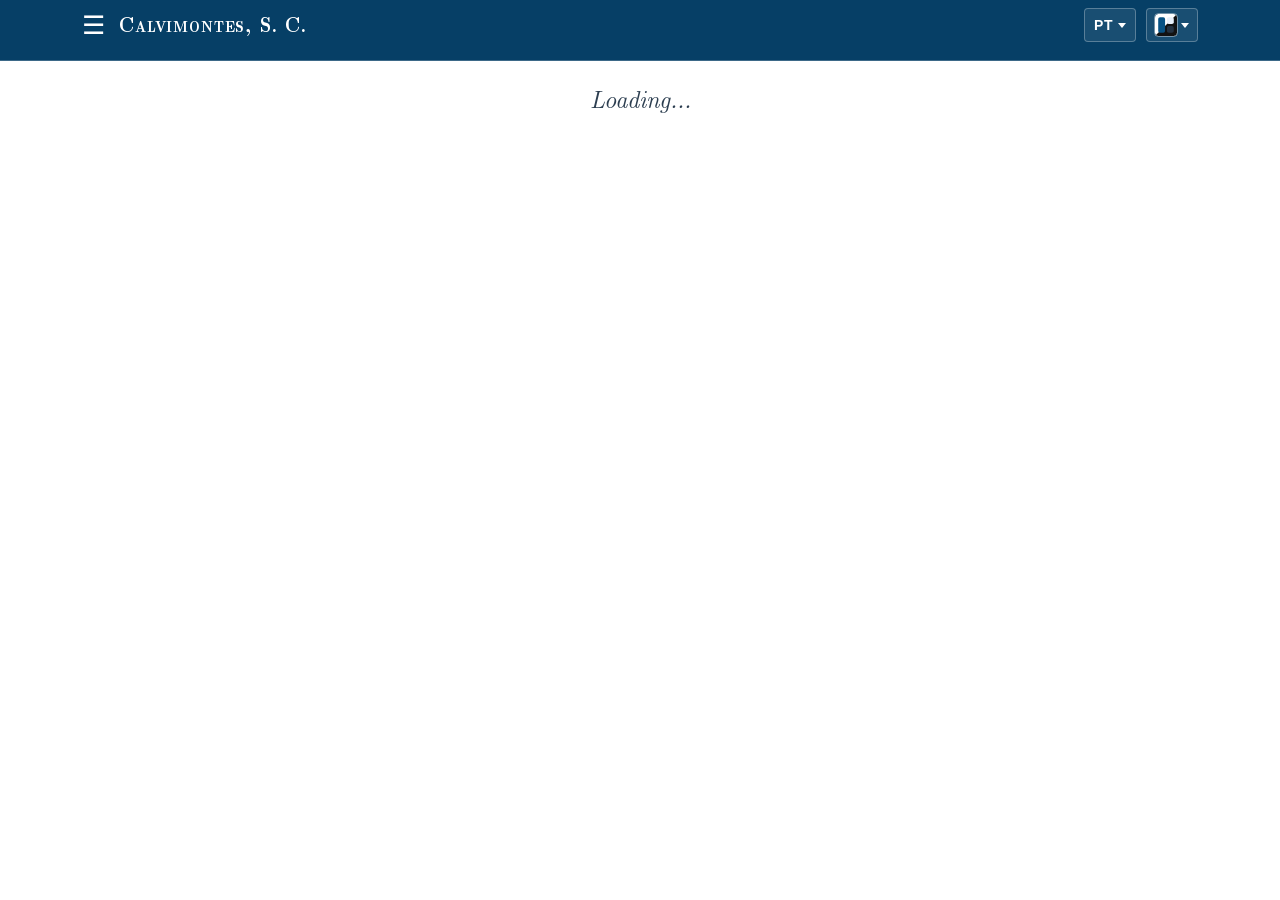
<file: index.html>
<!DOCTYPE html>
<html lang="pt-BR"> <!-- Updated dynamically at runtime -->
    <head>
        <meta charset="UTF-8">
        <meta name="viewport" content="width=device-width, initial-scale=1.0, viewport-fit=cover">
        <title>SCC - Portfólio de Calvimontes, S. C.</title> <!-- Replaced dynamically at runtime -->

        <!-- Favicons -->
        <link rel="icon" type="image/png" sizes="32x32" href="images/favicon-32.png">
        <link rel="icon" type="image/png" sizes="192x192" href="images/favicon-192.png">
        <link rel="apple-touch-icon" href="images/apple-touch-icon.png">
        <link rel="icon" href="images/main_favicon_00.png">

        <!-- PWA manifest ("Add to Home Screen") -->
        <link rel="manifest" href="manifest.json">
        <meta name="theme-color" content="#075284">

        <!-- Warm up the contact form's endpoints ahead of submit (DNS + TLS
             handshake only; no request is sent until the user submits). -->
        <link rel="preconnect" href="https://formspree.io" crossorigin>
        <link rel="dns-prefetch" href="https://formspree.io">
        <link rel="preconnect" href="https://forminit.com" crossorigin>
        <link rel="dns-prefetch" href="https://forminit.com">

        <!-- Page styles -->
        <link rel="stylesheet" href="assets/style-F57AZBJY.css">
        
        <!-- SEO metadata -->
        <meta name="description" content="Portfólio técnico-científico de Calvimontes, S. C., com currículo, projetos, publicações e competências em engenharia, modelagem computacional e computação científica."> <!-- Extended dynamically at runtime -->
        <meta property="og:title" content="SCC - Portfólio de Calvimontes, S. C."> <!-- Social sharing title -->
        <meta property="og:description" content="Conheça o currículo, projetos, publicações e competências de Calvimontes, S. C."> <!-- Extended dynamically at runtime -->
        <meta property="og:type" content="website">
        <meta property="og:url" content="https://scc.arguskepheus.com.br/">
        <meta property="og:image" content="images/main_favicon_00.png">
        <link rel="canonical" href="https://scc.arguskepheus.com.br/"> <!-- Updated dynamically at runtime -->
        <script type="application/ld+json">
        {
          "@context": "https://schema.org",
          "@type": "Person",
          "name": "Sergio Cordero Calvimontes",
          "url": "https://scc.arguskepheus.com.br/",
          "jobTitle": "Mechatronics Engineer | Computational Modeling | Scientific Computing",
          "sameAs": ["https://github.com/Argus-Kepheus", "http://lattes.cnpq.br/1576495718722378"]
        }
        </script>
        <meta http-equiv="Content-Security-Policy" content="default-src 'self'; script-src 'self'; style-src 'self'; img-src 'self' data:; connect-src 'self' https://formspree.io https://forminit.com; form-action 'self' https://formspree.io https://forminit.com; worker-src 'self'; base-uri 'self'; object-src 'none';">
    </head>

    <body id="top">
        <a href="#main-content" class="skip-link" data-i18n="aria.skipToContent">Pular para o conteúdo</a>

        <!-- Dynamic header mount point -->
        <div id="header-placeholder"></div>

        <!-- Main page content -->
        <main class="content" id="main-content">
            <!-- Loading indicator -->
            <div class="loading" id="loading-indicator" data-i18n="ui.loading">Loading...</div>
        </main>

        <!-- Dynamic footer mount point -->
        <div id="footer-placeholder"></div>

        <!-- Component bootstrap -->
        <script type="module" src="assets/app-AHIV7DQA.js"></script>
        
        <!-- Main module script -->
        <script type="module" src="assets/app-RQC7GJ4L.js"></script>
    </body>
</html>
</file>
<file: assets/style-F57AZBJY.css>
@font-face{font-family:"AK Serif";src:url("./fonts/ak-serif-regular-latin-QQMLFXBS.woff2") format("woff2");font-weight:400;font-style:normal;font-display:swap;unicode-range:U+0000-017F,U+0192,U+0218-021B,U+02BB-02BC,U+02C6,U+02DA,U+02DC,U+2000-206F,U+20AC,U+2122,U+2190-2193,U+2212,U+2215}@font-face{font-family:"AK Serif";src:url("./fonts/ak-serif-italic-latin-J3IQ5EN5.woff2") format("woff2");font-weight:400;font-style:italic;font-display:swap;unicode-range:U+0000-017F,U+0192,U+0218-021B,U+02BB-02BC,U+02C6,U+02DA,U+02DC,U+2000-206F,U+20AC,U+2122,U+2190-2193,U+2212,U+2215}@font-face{font-family:"AK Serif";src:url("./fonts/ak-serif-bold-latin-FSRUMDVN.woff2") format("woff2");font-weight:700;font-style:normal;font-display:swap;unicode-range:U+0000-017F,U+0192,U+0218-021B,U+02BB-02BC,U+02C6,U+02DA,U+02DC,U+2000-206F,U+20AC,U+2122,U+2190-2193,U+2212,U+2215}@font-face{font-family:"AK Serif";src:url("./fonts/ak-serif-regular-cyrillic-6IJMGDPD.woff2") format("woff2");font-weight:400;font-style:normal;font-display:swap;unicode-range:U+0400-045F,U+0490-0491,U+04B0-04B1,U+2116}@font-face{font-family:"AK Serif";src:url("./fonts/ak-serif-italic-cyrillic-FEYLFIZD.woff2") format("woff2");font-weight:400;font-style:italic;font-display:swap;unicode-range:U+0400-045F,U+0490-0491,U+04B0-04B1,U+2116}@font-face{font-family:"AK Serif";src:url("./fonts/ak-serif-bold-cyrillic-PW3BB5UE.woff2") format("woff2");font-weight:700;font-style:normal;font-display:swap;unicode-range:U+0400-045F,U+0490-0491,U+04B0-04B1,U+2116}@font-face{font-family:AK Sans;src:url("./fonts/ak-sans-regular-latin-7YNH2YFG.woff2") format("woff2");font-weight:400;font-style:normal;font-display:swap;unicode-range:U+0000-017F,U+0192,U+0218-021B,U+02BB-02BC,U+02C6,U+02DA,U+02DC,U+2000-206F,U+20AC,U+2122,U+2190-2193,U+2212,U+2215}@font-face{font-family:AK Sans;src:url("./fonts/ak-sans-bold-latin-XYQLF2LA.woff2") format("woff2");font-weight:700;font-style:normal;font-display:swap;unicode-range:U+0000-017F,U+0192,U+0218-021B,U+02BB-02BC,U+02C6,U+02DA,U+02DC,U+2000-206F,U+20AC,U+2122,U+2190-2193,U+2212,U+2215}@font-face{font-family:AK Sans;src:url("./fonts/ak-sans-regular-cyrillic-YHYHMRT5.woff2") format("woff2");font-weight:400;font-style:normal;font-display:swap;unicode-range:U+0400-045F,U+0490-0491,U+04B0-04B1,U+2116}@font-face{font-family:AK Sans;src:url("./fonts/ak-sans-bold-cyrillic-6ENB52MI.woff2") format("woff2");font-weight:700;font-style:normal;font-display:swap;unicode-range:U+0400-045F,U+0490-0491,U+04B0-04B1,U+2116}@font-face{font-family:"AK Serif";src:url("./fonts/ak-hebrew-regular-DSQHPUNE.woff2") format("woff2");font-weight:400;font-style:normal;font-display:swap;unicode-range:U+0590-05FF,U+200C-2010,U+20AA,U+25CC,U+FB1D-FB4F}@font-face{font-family:"AK Serif";src:url("./fonts/ak-hebrew-bold-33ZOLTG5.woff2") format("woff2");font-weight:700;font-style:normal;font-display:swap;unicode-range:U+0590-05FF,U+200C-2010,U+20AA,U+25CC,U+FB1D-FB4F}@font-face{font-family:"AK Serif";src:url("./fonts/ak-ja-regular-JIT3JTLH.woff2") format("woff2");font-weight:400;font-style:normal;font-display:swap;unicode-range:U+3000-30FF,U+3400-4DBF,U+4E00-9FFF,U+FF00-FFEF}@font-face{font-family:"AK Serif";src:url("./fonts/ak-ja-bold-ABLQDIPI.woff2") format("woff2");font-weight:700;font-style:normal;font-display:swap;unicode-range:U+3000-30FF,U+3400-4DBF,U+4E00-9FFF,U+FF00-FFEF}@font-face{font-family:"AK Serif";src:url("./fonts/ak-ko-regular-7WSLBOSX.woff2") format("woff2");font-weight:400;font-style:normal;font-display:swap;unicode-range:U+1100-11FF,U+3130-318F,U+AC00-D7AF}@font-face{font-family:"AK Serif";src:url("./fonts/ak-ko-bold-56OYOPHO.woff2") format("woff2");font-weight:700;font-style:normal;font-display:swap;unicode-range:U+1100-11FF,U+3130-318F,U+AC00-D7AF}@font-face{font-family:AK Sans;src:url("./fonts/ak-hebrew-regular-DSQHPUNE.woff2") format("woff2");font-weight:400;font-style:normal;font-display:swap;unicode-range:U+0590-05FF,U+200C-2010,U+20AA,U+25CC,U+FB1D-FB4F}@font-face{font-family:AK Sans;src:url("./fonts/ak-hebrew-bold-33ZOLTG5.woff2") format("woff2");font-weight:700;font-style:normal;font-display:swap;unicode-range:U+0590-05FF,U+200C-2010,U+20AA,U+25CC,U+FB1D-FB4F}@font-face{font-family:AK Sans;src:url("./fonts/ak-ja-regular-JIT3JTLH.woff2") format("woff2");font-weight:400;font-style:normal;font-display:swap;unicode-range:U+3000-30FF,U+3400-4DBF,U+4E00-9FFF,U+FF00-FFEF}@font-face{font-family:AK Sans;src:url("./fonts/ak-ja-bold-ABLQDIPI.woff2") format("woff2");font-weight:700;font-style:normal;font-display:swap;unicode-range:U+3000-30FF,U+3400-4DBF,U+4E00-9FFF,U+FF00-FFEF}@font-face{font-family:AK Sans;src:url("./fonts/ak-ko-regular-7WSLBOSX.woff2") format("woff2");font-weight:400;font-style:normal;font-display:swap;unicode-range:U+1100-11FF,U+3130-318F,U+AC00-D7AF}@font-face{font-family:AK Sans;src:url("./fonts/ak-ko-bold-56OYOPHO.woff2") format("woff2");font-weight:700;font-style:normal;font-display:swap;unicode-range:U+1100-11FF,U+3130-318F,U+AC00-D7AF}:root,:root[data-palette=classic]{color-scheme:light;--color-background: #ffffff;--color-surface: #f3f7fb;--color-surface-muted: #e8f0fa;--color-text-primary: #1a1a1a;--color-text-secondary: #2c3e50;--color-primary: #075284;--color-primary-hover: #063f66;--color-on-primary: #ffffff;--color-border: #c8d6e5;--color-shadow: rgba(2, 35, 66, .16);--color-link: #0044cc;--color-link-hover: #002288;--color-danger: #c62828;--color-danger-surface: #ffebee;--color-danger-border: #ffcdd2;--color-info: #245ba7;--color-success: #257a4a;--color-accent: var(--color-success);--color-rule: var(--color-primary);--cover-band: #063f66;--cover-top: #075284;--cover-middle: #1f6a9e;--cover-bottom: #6aa6cf;--cover-text: #ffffff;--cover-accent: #9fd0f0}:root[data-palette=alternative]{color-scheme:light;--color-background: #ffffff;--color-surface: #f5f6f2;--color-surface-muted: #e8ece0;--color-text-primary: #202124;--color-text-secondary: #3f4a3d;--color-primary: #315b46;--color-primary-hover: #244735;--color-on-primary: #ffffff;--color-border: #cdd6c4;--color-shadow: rgba(32, 33, 36, .16);--color-link: #245ba7;--color-link-hover: #173f78;--color-danger: #a43b35;--color-danger-surface: #fff0ed;--color-danger-border: #f3c6bf;--color-info: #245ba7;--color-success: #315b46;--color-accent: var(--color-success);--color-rule: var(--color-primary);--cover-band: #244735;--cover-top: #315b46;--cover-middle: #467559;--cover-bottom: #8fb59d;--cover-text: #ffffff;--cover-accent: #b9e2c6}:root[data-palette=editorial]{color-scheme:light;--color-background: #fbfaf7;--color-surface: #f2efe7;--color-surface-muted: #e8e2d3;--color-text-primary: #221f1a;--color-text-secondary: #4a443c;--color-primary: #8a3324;--color-primary-hover: #6f2717;--color-on-primary: #ffffff;--color-border: #ddd4c0;--color-shadow: rgba(34, 31, 26, .16);--color-link: #1f4e63;--color-link-hover: #143544;--color-danger: #a13327;--color-danger-surface: #fbeae7;--color-danger-border: #f0c9c2;--color-info: #2b6777;--color-success: #3c6e44;--color-accent: var(--color-success);--color-rule: var(--color-primary);--cover-band: #5c2014;--cover-top: #8a3324;--cover-middle: #a04a38;--cover-bottom: #d69a88;--cover-text: #ffffff;--cover-accent: #f3c9b6}:root[data-palette=blueprint]{color-scheme:light;--color-background: #ffffff;--color-surface: #eef3f8;--color-surface-muted: #dce6f0;--color-text-primary: #10202e;--color-text-secondary: #2c4a63;--color-primary: #0b3d6b;--color-primary-hover: #082c4d;--color-on-primary: #ffffff;--color-border: #b9cddc;--color-shadow: rgba(11, 40, 66, .16);--color-link: #0a4f8c;--color-link-hover: #073a67;--color-danger: #b3261e;--color-danger-surface: #fdeceb;--color-danger-border: #f3c9c5;--color-info: #1f6fa8;--color-success: #256b45;--color-accent: var(--color-success);--color-rule: var(--color-primary);--cover-band: #082c4d;--cover-top: #0b3d6b;--cover-middle: #1f5a8c;--cover-bottom: #7ea9cf;--cover-text: #ffffff;--cover-accent: #9adcf0}:root[data-palette=classic-dark]{color-scheme:dark;--color-background: #121212;--color-surface: #1d2630;--color-surface-muted: #243241;--color-text-primary: #f2f5f7;--color-text-secondary: #cbd7e3;--color-primary: #2f6ea6;--color-primary-hover: #3f82bf;--color-on-primary: #ffffff;--color-border: #3a4a5a;--color-shadow: rgba(0, 0, 0, .45);--color-link: #ffd966;--color-link-hover: #ffe799;--color-danger: #ffb4ab;--color-danger-surface: #3b1512;--color-danger-border: #7c2f29;--color-info: #8ecaff;--color-success: #7edba5;--color-accent: var(--color-success);--color-rule: var(--color-primary);--color-primary-text: #8ecaff;--cover-band: #0f1e2c;--cover-top: #17324d;--cover-middle: #2f6ea6;--cover-bottom: #3f82bf;--cover-text: #ffffff;--cover-accent: #ffd966}:root[data-palette=alternative-dark]{color-scheme:dark;--color-background: #101512;--color-surface: #1b241f;--color-surface-muted: #26332c;--color-text-primary: #f0f5f1;--color-text-secondary: #c9d8ce;--color-primary: #7fbd97;--color-primary-hover: #96d2ad;--color-on-primary: #102016;--color-border: #3b4d42;--color-shadow: rgba(0, 0, 0, .48);--color-link: #9fc7ff;--color-link-hover: #c1dcff;--color-danger: #ffb7ad;--color-danger-surface: #3a1714;--color-danger-border: #7f342d;--color-info: #9fc7ff;--color-success: #92d7aa;--color-accent: var(--color-success);--color-rule: var(--color-primary);--cover-band: #0c1a12;--cover-top: #1b3326;--cover-middle: #2d5640;--cover-bottom: #4f8a68;--cover-text: #ffffff;--cover-accent: #7fbd97}:root[data-palette=editorial-dark]{color-scheme:dark;--color-background: #171411;--color-surface: #241f1a;--color-surface-muted: #332b23;--color-text-primary: #f7f1e8;--color-text-secondary: #dacdbd;--color-primary: #d68a72;--color-primary-hover: #e7a18b;--color-on-primary: #2b110b;--color-border: #514236;--color-shadow: rgba(0, 0, 0, .5);--color-link: #8ed4e6;--color-link-hover: #b4e5f0;--color-danger: #ffb5aa;--color-danger-surface: #3b1712;--color-danger-border: #7f352c;--color-info: #8ed4e6;--color-success: #a3d59a;--color-accent: var(--color-success);--color-rule: var(--color-primary);--cover-band: #1f0f0a;--cover-top: #3d1c13;--cover-middle: #6f2717;--cover-bottom: #9c4a35;--cover-text: #ffffff;--cover-accent: #d68a72}:root[data-palette=blueprint-dark]{color-scheme:dark;--color-background: #0a1622;--color-surface: #122335;--color-surface-muted: #1a3149;--color-text-primary: #eaf3fb;--color-text-secondary: #b9d3e8;--color-primary: #7ec8e3;--color-primary-hover: #9adcf0;--color-on-primary: #062133;--color-border: #2c4a63;--color-shadow: rgba(0, 0, 0, .5);--color-link: #ffd166;--color-link-hover: #ffdf94;--color-danger: #ffb4ab;--color-danger-surface: #3b1512;--color-danger-border: #7c2f29;--color-info: #8ecaff;--color-success: #7edba5;--color-accent: var(--color-success);--color-rule: var(--color-primary);--cover-band: #061524;--cover-top: #0b2a45;--cover-middle: #0b3d6b;--cover-bottom: #1f5a8c;--cover-text: #ffffff;--cover-accent: #7ec8e3}@media(prefers-color-scheme:dark){:root:not([data-palette]){color-scheme:dark;--color-background: #121212;--color-surface: #1d2630;--color-surface-muted: #243241;--color-text-primary: #f2f5f7;--color-text-secondary: #cbd7e3;--color-primary: #2f6ea6;--color-primary-hover: #3f82bf;--color-on-primary: #ffffff;--color-border: #3a4a5a;--color-shadow: rgba(0, 0, 0, .45);--color-link: #ffd966;--color-link-hover: #ffe799;--color-danger: #ffb4ab;--color-danger-surface: #3b1512;--color-danger-border: #7c2f29;--color-info: #8ecaff;--color-success: #7edba5;--color-accent: var(--color-success);--color-rule: var(--color-primary);--color-primary-text: #8ecaff;--cover-band: #0f1e2c;--cover-top: #17324d;--cover-middle: #2f6ea6;--cover-bottom: #3f82bf;--cover-text: #ffffff;--cover-accent: #ffd966}}@media(forced-colors:active){:root,:root[data-palette]{--color-background: Canvas;--color-surface: Canvas;--color-surface-muted: ButtonFace;--color-text-primary: CanvasText;--color-text-secondary: CanvasText;--color-primary: Highlight;--color-primary-hover: Highlight;--color-on-primary: HighlightText;--color-accent: CanvasText;--color-rule: CanvasText;--color-border: ButtonBorder;--color-shadow: transparent;--color-link: LinkText;--color-link-hover: LinkText;--color-danger: Mark;--color-danger-surface: Canvas;--color-danger-border: Mark;--color-info: Highlight;--color-success: Highlight;--cover-band: Canvas;--cover-top: Canvas;--cover-middle: Canvas;--cover-bottom: Canvas;--cover-text: CanvasText;--cover-accent: CanvasText}}:root{--color-primary-text: var(--color-primary);--cor-primaria: var(--color-primary);--cor-secundaria: var(--color-text-secondary);--cor-hover: var(--color-surface-muted);--cor-hover-light: var(--color-surface);--cor-hover-dark: var(--color-primary-hover);--cor-ativa: var(--color-primary);--cor-texto: var(--color-text-primary);--cor-fundo: var(--color-background);--cor-destaque: var(--color-primary-hover);--cor-link: var(--color-link);--cor-link-hover: var(--color-link-hover);--cor-branco: var(--color-on-primary);--cor-texto-claro: var(--color-on-primary);--cor-shadow: var(--color-shadow);--cor-borda: var(--color-border);--fonte-base: 1.9rem;--fonte-pequena: 1.5rem;--fonte-grande: 2.4rem;--fonte-serifa: "AK Serif", "CMU Serif", "Latin Modern Roman", "Noto Serif", "Times New Roman", serif;--fonte-sans: "AK Sans", "CMU Sans Serif", "Latin Modern Sans", "Noto Sans", "Helvetica Neue", Arial, sans-serif;--fonte-primaria: var(--fonte-serifa);--fonte-secundaria: var(--fonte-sans);--largura-texto: 68ch;--largura-pagina: 1120px;--espacamento-base: 1rem;--espacamento-pequeno: .4rem;--espacamento-grande: 2.4rem;--espacamento-secao: 7.2rem;--raio: 3px;--transicao-rapida: .2s ease-in-out}*{margin:0%;padding:0;box-sizing:border-box;border:0 solid transparent}html{font-size:62.5%;scroll-behavior:smooth;-webkit-text-size-adjust:100%}body{font-size:var(--fonte-base);line-height:1.6;font-kerning:normal;font-feature-settings:"kern","liga";text-rendering:optimizeLegibility;background-color:var(--cor-fundo);color:var(--cor-texto);font-family:var(--fonte-primaria);min-height:100vh;display:flex;flex-direction:column;margin:0;padding:0}h1,h2,h3{font-family:var(--fonte-serifa);font-weight:700;color:var(--color-text-primary);line-height:1.15;margin-bottom:1.2rem;overflow-wrap:break-word;text-wrap:balance}h1{font-size:clamp(3.4rem,5vw,5.2rem);letter-spacing:-.01em}h2{font-size:clamp(2.6rem,3.2vw,3.4rem)}h3{font-size:2.2rem}p,li{margin-bottom:1.2rem;overflow-wrap:break-word;hyphens:auto}.kicker{font-family:var(--fonte-serifa);font-variant-caps:all-small-caps;font-size:1.9rem;letter-spacing:.08em;color:var(--color-text-secondary);margin-bottom:.8rem}.wordmark{font-family:var(--fonte-serifa);font-variant-caps:small-caps;font-weight:700;letter-spacing:.04em}.lede{font-size:2.2rem;line-height:1.55;color:var(--color-text-secondary);max-width:var(--largura-texto)}.subtitle{font-style:italic}.rule{display:block;width:100%;height:0;border-top:1px solid var(--color-rule);margin:2rem 0}a{color:var(--color-link);text-decoration:underline;text-decoration-thickness:1px;text-underline-offset:.18em;transition:color var(--transicao-rapida)}a:hover{color:var(--color-link-hover)}strong,b{font-weight:700}em,i{font-style:italic}.numeral{font-variant-numeric:oldstyle-nums}:lang(he) .subtitle,:lang(he) em,:lang(ja) .subtitle,:lang(ja) em,:lang(ko) .subtitle,:lang(ko) em{font-style:normal}:lang(he) .kicker,:lang(ja) .kicker,:lang(ko) .kicker,:lang(he) .cover-hero h1,:lang(ja) .cover-hero h1,:lang(ko) .cover-hero h1{letter-spacing:0}.site-header{--color-on-primary: var(--cover-text);background-color:var(--cover-band);color:var(--cover-text);padding:.8rem 2.4rem;padding-top:calc(.8rem + env(safe-area-inset-top,0px));padding-left:calc(2.4rem + env(safe-area-inset-left,0px));padding-right:calc(2.4rem + env(safe-area-inset-right,0px));position:fixed;top:0;inset-inline:0;z-index:1000;border-bottom:1px solid color-mix(in srgb,var(--cover-text) 22%,transparent)}.header-content{width:100%;max-width:var(--largura-pagina);margin:0 auto;display:grid;grid-template-columns:auto 1fr auto auto;align-items:center;gap:2.4rem}.site-brand{display:flex;align-items:center;gap:1rem;color:inherit;text-decoration:none;white-space:nowrap}.site-brand:hover{color:inherit}.site-brand-name{font-size:2.1rem;line-height:1}.hidden{display:none}.site-nav ul{display:flex;list-style:none;gap:.4rem;justify-content:end;align-items:center;margin:0}.site-nav li{margin:0}.site-nav ul li a,.nav-link{display:block;font-family:var(--fonte-sans);font-size:1.6rem;letter-spacing:.06em;font-variant-caps:all-small-caps;color:var(--cover-text);text-decoration:none;padding:.8rem 1.2rem;border-bottom:2px solid transparent;transition:border-color var(--transicao-rapida),background-color var(--transicao-rapida)}.site-nav ul li a:hover,.nav-link:hover{color:var(--cover-text);border-bottom-color:color-mix(in srgb,var(--cover-text) 55%,transparent)}.site-nav ul li a.active,.nav-link.active{border-bottom-color:var(--cover-accent)}.hamburger{display:none;cursor:pointer;background:none;border:none;color:var(--cover-text);font-size:2.6rem;line-height:1;padding:.4rem}.page-header{max-width:var(--largura-texto);margin-bottom:4.8rem}.page-header .lede{margin-top:.4rem}.section{margin-top:var(--espacamento-secao)}.section-title{display:flex;align-items:baseline;gap:1.6rem;padding-bottom:1rem;margin-bottom:2.8rem;border-bottom:1px solid var(--color-rule)}.page-container.home-page{padding-top:0}.cover-hero{position:relative;color:var(--cover-text);background:linear-gradient(90deg,var(--cover-band) 0 5.6rem,transparent 5.6rem),linear-gradient(170deg,var(--cover-top) 0%,var(--cover-middle) 55%,var(--cover-bottom) 100%);overflow:hidden}[dir=rtl] .cover-hero{background:linear-gradient(270deg,var(--cover-band) 0 5.6rem,transparent 5.6rem),linear-gradient(190deg,var(--cover-top) 0%,var(--cover-middle) 55%,var(--cover-bottom) 100%)}.cover-hero:before{content:"";position:absolute;inset-block:0;inset-inline-start:4rem;width:3px;background:linear-gradient(180deg,var(--cover-text),color-mix(in srgb,var(--cover-text) 60%,transparent))}.cover-hero-inner{max-width:var(--largura-pagina);margin:0 auto;padding-block:8rem 8.8rem;padding-inline:9.6rem 2.4rem;display:grid;grid-template-columns:minmax(0,1.4fr) minmax(0,1fr);gap:6.4rem;align-items:center}.cover-hero .kicker{color:color-mix(in srgb,var(--cover-text) 88%,transparent)}.cover-hero .rule{border-top-color:color-mix(in srgb,var(--cover-text) 85%,transparent);margin:1.6rem 0}.cover-hero h1{color:var(--cover-text);text-transform:uppercase;letter-spacing:.04em;font-size:clamp(3.6rem,6vw,6.4rem);line-height:1.05;margin:0}.cover-hero .subtitle{font-size:clamp(2rem,2.2vw,2.4rem);line-height:1.45;margin:0 0 3.2rem;max-width:34em}.cta-buttons{display:flex;flex-wrap:wrap;gap:1.2rem}.principles{display:grid;grid-template-columns:repeat(3,minmax(0,1fr));gap:4rem;list-style:none;counter-reset:principle}.principle{counter-increment:principle;border-top:1px solid var(--color-rule);padding-top:1.6rem;margin:0}.principle:before{content:counter(principle,decimal-leading-zero);display:block;font-family:var(--fonte-sans);font-size:1.5rem;letter-spacing:.1em;color:var(--color-primary-text);margin-bottom:.8rem}.principle h3{font-size:2.3rem}.principle p{color:var(--color-text-secondary);margin:0}.cover-hero-single{grid-template-columns:minmax(0,1fr)}.cover-hero-single .cover-hero-text{max-width:64rem}.home-page .intro-section .lede{max-width:72ch}.publisher-card{padding:3.2rem;border:1px solid var(--color-border);border-inline-start:6px solid var(--color-primary);border-radius:var(--raio);background-color:var(--color-surface)}.publisher-card h2{margin-bottom:1.2rem}.publisher-card p:not(.kicker){max-width:72ch;margin-bottom:2.4rem}.publication-filters,.project-filters{margin:2.4rem 0 1.6rem}.publication-filter-title,.project-filter-title{font-family:var(--fonte-sans);font-size:1.5rem;font-weight:400;font-variant-caps:all-small-caps;letter-spacing:.08em;color:var(--color-text-secondary);margin-bottom:.8rem}.publication-filter-options,.project-filter-options{display:flex;flex-wrap:wrap;gap:.8rem}.publication-filter-options .filter-btn,.project-filter-options .filter-btn{font-family:var(--fonte-sans);font-size:1.5rem;padding:.6rem 1.4rem;border:1px solid var(--color-border);border-radius:999px;background:transparent;color:var(--color-text-primary);cursor:pointer;transition:background-color var(--transicao-rapida),border-color var(--transicao-rapida)}.publication-filter-options .filter-btn:hover,.project-filter-options .filter-btn:hover{border-color:var(--color-primary-text)}.publication-filter-options .filter-btn.active,.publication-filter-options .filter-btn[aria-pressed=true],.project-filter-options .filter-btn.active,.project-filter-options .filter-btn[aria-pressed=true]{border-color:var(--color-primary);background-color:var(--color-primary);color:var(--color-on-primary)}.publicacoes-page .publications-list{margin-top:3.2rem}.publication-item{padding:2rem 0;border-top:1px solid var(--color-border);margin:0}.publication-item:first-child{border-top-color:var(--color-rule)}.publication-item h2,.publication-item h3{font-size:clamp(2.2rem,2.4vw,2.6rem);margin-bottom:.4rem}.publication-meta{font-style:italic;color:var(--color-text-secondary);margin-bottom:.4rem}.publication-links{display:flex;flex-wrap:wrap;gap:.4rem 1.6rem;list-style:none;font-family:var(--fonte-sans);font-size:1.5rem}.publication-links li{margin-bottom:0}.publication-details{margin-top:.4rem}.publication-details summary{width:fit-content;font-family:var(--fonte-sans);font-size:1.5rem;color:var(--color-link);cursor:pointer}.publication-details summary:hover{color:var(--color-link-hover)}.publication-details[open] summary{margin-bottom:.8rem}.publication-identifiers{font-family:var(--fonte-sans);font-size:1.4rem;color:var(--color-text-secondary);margin-bottom:.8rem}.publication-authors{font-family:var(--fonte-sans);font-size:1.6rem;font-weight:700;margin-bottom:.8rem}.project-detail-back{margin-bottom:1.6rem}.project-detail-section{margin-top:2.4rem}.contato-page .contact-info,.contato-page .contact-forms{margin:2.4rem 0}.contact-section{border:1px solid var(--color-border);border-inline-start:6px solid var(--color-primary);border-radius:var(--raio);margin-bottom:1.6rem;background-color:var(--color-surface)}.contact-section summary{cursor:pointer;padding:1.6rem 2rem;font-family:var(--fonte-sans);font-weight:700;font-size:1.7rem;font-variant-caps:all-small-caps;letter-spacing:.06em;color:var(--color-text-primary);list-style:none;display:flex;align-items:center;justify-content:space-between;transition:background-color var(--transicao-rapida)}.contact-section summary::-webkit-details-marker{display:none}.contact-section summary:after{content:"+";font-size:2.2rem;line-height:1;color:var(--color-primary-text);transition:transform var(--transicao-rapida)}.contact-section[open] summary:after{transform:rotate(45deg)}.contact-section summary:hover{background-color:var(--color-surface-muted)}.contact-section summary:focus-visible{outline:3px solid var(--color-primary);outline-offset:-3px}.contact-section .contact-form{padding:0 2rem 2rem}.form-group{margin-bottom:1.6rem}.form-group label{display:block;margin-bottom:.6rem;font-family:var(--fonte-sans);font-size:1.6rem;font-weight:700}.form-group input:not([type=checkbox]):not([type=file]),.form-group textarea{width:100%;padding:1rem 1.2rem;border:1px solid var(--color-border);border-radius:var(--raio);background-color:var(--color-background);color:var(--color-text-primary);font:inherit;font-size:1.7rem}.form-group input:not([type=checkbox]):not([type=file]):focus,.form-group textarea:focus{border-color:var(--color-primary-text)}.checkbox-container{display:flex;align-items:center;gap:.8rem}.checkbox-container input[type=checkbox]{flex-shrink:0;width:1.8rem;height:1.8rem;accent-color:var(--color-primary)}.checkbox-container label{margin-bottom:0;font-weight:400}.form-group textarea{resize:vertical}.file-input{display:flex;align-items:center;flex-wrap:wrap;gap:1.2rem}.file-input-native{position:absolute;width:1px;height:1px;padding:0;margin:-1px;overflow:hidden;clip:rect(0,0,0,0);white-space:nowrap;border:0}.file-input-trigger{display:inline-block;width:auto;margin:0;padding:.8rem 1.6rem;border:1px solid var(--color-primary-text);border-radius:var(--raio);background-color:transparent;color:var(--color-primary-text);font-family:var(--fonte-sans);font-size:1.5rem;font-weight:700;cursor:pointer}.file-input-trigger:hover{background-color:var(--color-surface-muted)}.file-input-native:focus-visible+.file-input-trigger{outline:3px solid var(--color-primary);outline-offset:2px}.file-input-filename{font-family:var(--fonte-sans);color:var(--color-text-secondary);font-size:1.4rem;word-break:break-all}.field-hint{margin-top:.6rem;font-family:var(--fonte-sans);color:var(--color-text-secondary);font-size:1.4rem}.form-status.hidden{display:none}.contact-buttons{display:flex;flex-wrap:wrap;gap:1rem;margin:1.6rem 0 3.2rem}.privacy-link{color:var(--color-link);text-decoration:underline;transition:color var(--transicao-rapida)}.privacy-link:hover,.privacy-link:focus{color:var(--color-link-hover)}.privacy-policy-page{max-width:80rem}.privacy-policy-page .page-description{color:var(--color-text-secondary);font-size:2rem;margin:1.2rem 0 4rem}.privacy-section{margin-bottom:3.2rem}.privacy-section h2{margin-bottom:1.2rem;padding-bottom:.8rem;border-bottom:1px solid var(--color-rule)}.privacy-section h3{color:var(--color-text-secondary);margin:2.4rem 0 1.2rem;font-size:2rem}.privacy-policy-page .button-container{margin:4.8rem 0 3.2rem;padding-top:1.6rem;border-top:1px solid var(--color-border);display:flex;justify-content:flex-start}.resume-hero{display:grid;grid-template-columns:minmax(0,1fr);gap:1.2rem;margin-bottom:4.8rem;padding-bottom:2.4rem;border-bottom:1px solid var(--color-rule)}.resume-hero h1{margin-bottom:0}.resume-subtitle{max-width:70ch;font-style:italic;color:var(--color-text-secondary);font-size:2.2rem;margin:0}.resume-section{margin-bottom:5.6rem}.resume-section h2{padding-bottom:1rem;margin-bottom:2.4rem;border-bottom:1px solid var(--color-rule)}.resume-summary{padding:2.4rem 2.8rem;background-color:var(--color-surface);border-inline-start:6px solid var(--color-primary);color:var(--color-text-primary)}.resume-summary h2{border-bottom:0;padding-bottom:0;margin-bottom:1.2rem}.timeline{display:grid;gap:0}.timeline-item{display:grid;grid-template-columns:16rem minmax(0,1fr);gap:2.4rem;padding:2.4rem 0;border-top:1px solid var(--color-border)}.timeline-item:first-child{border-top:0;padding-top:.8rem}.timeline-date{font-family:var(--fonte-sans);font-size:1.6rem;font-weight:700;letter-spacing:.04em;color:var(--color-primary-text);font-variant-numeric:lining-nums}.timeline-content h3{font-size:2.2rem;margin-bottom:.4rem}.timeline-institution{font-family:var(--fonte-sans);font-size:1.6rem;color:var(--color-text-secondary)}.resume-link-list{margin-top:.8rem;padding-inline-start:1.4em}.resume-card-list{display:grid;grid-template-columns:repeat(auto-fit,minmax(24rem,1fr));gap:3.2rem;list-style:none}.resume-card,.skill-item-text{border-top:1px solid var(--color-rule);padding-top:1.6rem;color:var(--color-text-primary)}.resume-card h3,.skill-item-text h3{font-size:2.1rem}.resume-card p,.skill-item-text p{color:var(--color-text-secondary)}.resume-actions{margin-top:3.2rem}.section-description,.project-context{color:var(--color-text-secondary);font-style:italic}.tag-list{display:flex;flex-wrap:wrap;gap:.6rem;list-style:none;padding:0;margin:1.2rem 0 1.6rem}.tag-list li{padding:.3rem 1rem;border:1px solid var(--color-border);border-radius:999px;color:var(--color-text-secondary);font-family:var(--fonte-sans);font-size:1.4rem;margin:0}.projects-grid{display:grid;grid-template-columns:repeat(auto-fill,minmax(28rem,1fr));gap:4.8rem 3.2rem}.project-card{display:flex;flex-direction:column;color:var(--color-text-primary)}.project-card[hidden]{display:none}.project-card h2,.project-card h3{font-size:2.4rem;margin-bottom:.4rem}.project-thumbnail{margin-bottom:1.6rem;border-radius:var(--raio);overflow:hidden;box-shadow:0 .8rem 2rem var(--color-shadow)}.project-thumbnail img{display:block;width:100%;height:auto;aspect-ratio:1 / 1;object-fit:cover}.project-thumbnail-detail{max-width:36rem}.project-links{display:flex;flex-wrap:wrap;gap:1rem;margin-top:1.2rem}.home-page .reveal{transform:translateY(16px);transition:transform .5s ease}.home-page .reveal.animate-in{transform:translateY(0)}@media(prefers-reduced-motion:reduce){.home-page .reveal{transform:none;transition:none}}@media(max-width:56em){.cover-hero-inner{grid-template-columns:minmax(0,1fr);padding-block:5.6rem 6.4rem;padding-inline:7.2rem 2.4rem;gap:4.8rem}.cover-hero{background:linear-gradient(90deg,var(--cover-band) 0 3.2rem,transparent 3.2rem),linear-gradient(170deg,var(--cover-top) 0%,var(--cover-middle) 60%,var(--cover-bottom) 100%)}[dir=rtl] .cover-hero{background:linear-gradient(270deg,var(--cover-band) 0 3.2rem,transparent 3.2rem),linear-gradient(190deg,var(--cover-top) 0%,var(--cover-middle) 60%,var(--cover-bottom) 100%)}.cover-hero:before{inset-inline-start:2.2rem;width:2px}.principles{grid-template-columns:minmax(0,1fr);gap:2.4rem}}@media(max-width:40em){.cover-hero-inner{padding-block:4.8rem 5.6rem;padding-inline:5.2rem 1.6rem}.publisher-card{padding:2.4rem 2rem}.lede,.resume-subtitle{font-size:1.9rem}.page-container{padding-inline:1.6rem}}@media(max-width:48em){.timeline-item{grid-template-columns:minmax(0,1fr);gap:.6rem}.contact-section summary{padding:1.4rem 1.6rem}.contact-section .contact-form{padding:0 1.6rem 1.6rem}}.lang-switcher{position:relative;margin-block:0;margin-inline-start:auto;margin-inline-end:0;padding:0;display:flex;justify-content:flex-end;align-items:center}.lang-toggle{width:5.6rem;height:3.6rem;display:inline-flex;align-items:center;justify-content:center;gap:.45rem;padding:.35rem .55rem;border:1px solid color-mix(in srgb,var(--color-on-primary) 28%,transparent);border-radius:var(--espacamento-pequeno);background:color-mix(in srgb,var(--color-on-primary) 8%,transparent);color:var(--color-on-primary);cursor:pointer;transition:background-color var(--transicao-rapida),border-color var(--transicao-rapida)}.lang-toggle:hover,.lang-toggle[aria-expanded=true]{background-color:var(--cor-shadow);border-color:color-mix(in srgb,var(--color-on-primary) 45%,transparent)}.lang-toggle-arrow{width:0;height:0;border-inline-start:.4rem solid transparent;border-inline-end:.4rem solid transparent;border-top:.5rem solid currentColor;color:var(--cor-texto-claro);transition:transform var(--transicao-rapida)}.lang-toggle[aria-expanded=true] .lang-toggle-arrow{transform:rotate(180deg)}.lang-options{position:absolute;top:calc(100% + .45rem);inset-inline-start:50%;inset-inline-end:auto;transform:translate(var(--popover-center-shift, -50%));z-index:250;display:none;grid-template-columns:4rem;gap:.35rem;padding:.45rem;border-radius:var(--espacamento-pequeno);background:var(--cor-secundaria);color:var(--color-background);box-shadow:0 .8rem 1.6rem var(--cor-shadow)}.lang-switcher.open .lang-options{display:grid}[dir=rtl] .lang-options{--popover-center-shift: 50%}.lang-btn{width:4rem;height:3.2rem;background:none;border:1px solid transparent;color:inherit;cursor:pointer;margin:0;padding:.25rem;display:flex;align-items:center;justify-content:center;border-radius:var(--espacamento-pequeno);transition:background-color var(--transicao-rapida),border-color var(--transicao-rapida),opacity var(--transicao-rapida);will-change:background-color;opacity:.7}.lang-btn:hover,.lang-btn:focus-visible{background-color:var(--cor-shadow);opacity:1}.lang-btn.active{border-color:color-mix(in srgb,var(--color-on-primary) 60%,transparent);opacity:1}.lang-btn[hidden]{display:none}.lang-badge{margin:0;padding:0;display:inline-block;font-size:1.3rem;font-weight:600;letter-spacing:.04em;line-height:1;color:currentColor;transition:transform var(--transicao-rapida);will-change:transform}.current-lang-badge{font-size:1.4rem}.lang-btn:hover .lang-badge{transform:scale(1.08)}.palette-switcher{position:relative;margin:0;padding:0;display:flex;justify-content:flex-end;align-items:center}.palette-toggle{width:5.6rem;height:3.6rem;display:inline-flex;align-items:center;justify-content:center;gap:.45rem;padding:.35rem .55rem;border:1px solid color-mix(in srgb,var(--color-on-primary) 28%,transparent);border-radius:var(--espacamento-pequeno);background:color-mix(in srgb,var(--color-on-primary) 8%,transparent);cursor:pointer;transition:background-color var(--transicao-rapida),border-color var(--transicao-rapida)}.palette-toggle:hover,.palette-toggle[aria-expanded=true]{background-color:var(--color-shadow);border-color:color-mix(in srgb,var(--color-on-primary) 45%,transparent)}.palette-toggle-arrow{width:0;height:0;border-inline-start:.4rem solid transparent;border-inline-end:.4rem solid transparent;border-top:.5rem solid currentColor;color:var(--color-on-primary);transition:transform var(--transicao-rapida)}.palette-toggle[aria-expanded=true] .palette-toggle-arrow{transform:rotate(180deg)}.palette-options{position:absolute;top:calc(100% + .45rem);inset-inline-start:50%;inset-inline-end:auto;transform:translate(var(--popover-center-shift, -50%));z-index:250;display:none;grid-template-columns:3.2rem;gap:.35rem;padding:.45rem;border-radius:var(--espacamento-pequeno);background:var(--color-primary-hover);box-shadow:0 .8rem 1.6rem var(--color-shadow)}.palette-switcher.open .palette-options{display:grid}[dir=rtl] .palette-options{--popover-center-shift: 50%}.palette-btn{width:3.2rem;height:3.2rem;background:none;border:1px solid transparent;cursor:pointer;margin:0;padding:.25rem;display:flex;align-items:center;justify-content:center;border-radius:var(--espacamento-pequeno);transition:background-color var(--transicao-rapida),filter var(--transicao-rapida),border-color var(--transicao-rapida);filter:brightness(85%)}.palette-btn:hover,.palette-btn:focus-visible{background-color:var(--color-shadow);filter:brightness(100%)}.palette-btn.active{border-color:color-mix(in srgb,var(--color-on-primary) 60%,transparent);filter:brightness(100%)}.palette-icon{width:2.4rem;height:2.4rem;display:block;object-fit:cover;border-radius:.35rem;outline:1px solid color-mix(in srgb,var(--color-on-primary) 40%,transparent)}@media(max-width:768px){.palette-options{inset-inline-start:50%;inset-inline-end:auto;transform:translate(var(--popover-center-shift, -50%));grid-template-columns:3rem}}.site-footer{background-color:var(--cover-band);color:var(--cover-text);padding:4.8rem 2.4rem 3.2rem;padding-bottom:calc(3.2rem + env(safe-area-inset-bottom,0px));margin-top:auto}.footer-content{max-width:var(--largura-pagina);margin:0 auto;display:grid;grid-template-columns:minmax(0,1fr) auto;gap:3.2rem;align-items:center}.footer-brand{display:flex;align-items:center;gap:1.6rem}.footer-logo{width:4.8rem;height:4.8rem;flex:none}.footer-wordmark{font-size:2.2rem;margin:0}.footer-tagline{font-style:italic;margin:0;color:color-mix(in srgb,var(--cover-text) 85%,transparent)}.footer-nav ul{display:flex;gap:2.4rem;list-style:none}.footer-nav li{margin:0}.footer-nav a{font-family:var(--fonte-sans);font-variant-caps:all-small-caps;letter-spacing:.08em;font-size:1.6rem;color:var(--cover-text);text-decoration:none}.footer-nav a:hover{color:var(--cover-text);text-decoration:underline}.copyright{grid-column:1 / -1;margin:0;padding-top:2rem;border-top:1px solid color-mix(in srgb,var(--cover-text) 30%,transparent);font-family:var(--fonte-sans);font-size:1.4rem;color:color-mix(in srgb,var(--cover-text) 85%,transparent)}@media(max-width:40em){.footer-content{grid-template-columns:minmax(0,1fr)}.footer-nav ul{flex-wrap:wrap;gap:1.6rem}}body{overflow-x:clip}.content{flex:1;width:100%;margin-top:var(--header-height, 0px)}.page-container{width:100%;max-width:var(--largura-pagina);margin:0 auto;padding:var(--espacamento-secao) 2.4rem}.full-bleed{width:100vw;margin-inline:calc(50% - 50vw)}.loading{display:flex;justify-content:center;align-items:center;height:200px;font-size:var(--fonte-grande);font-style:italic;color:var(--color-text-secondary)}.error-container{text-align:center;padding:var(--espacamento-grande)}.error-message{background-color:var(--color-danger-surface);border:1px solid var(--color-danger-border);border-radius:var(--raio);padding:var(--espacamento-grande);margin:var(--espacamento-grande) 0}.error-message h2{color:var(--color-danger)}.btn{display:inline-block;font-family:var(--fonte-sans);font-size:1.7rem;font-weight:700;letter-spacing:.06em;font-variant-caps:all-small-caps;padding:1.1rem 2.4rem;border:1px solid transparent;border-radius:var(--raio);text-decoration:none;cursor:pointer;transition:background-color var(--transicao-rapida),color var(--transicao-rapida),border-color var(--transicao-rapida)}.btn.primary{background-color:var(--color-primary);color:var(--color-on-primary)}.btn.primary:hover{background-color:var(--color-primary-hover);color:var(--color-on-primary)}.btn.secondary,.btn.outline{background-color:transparent;border-color:var(--color-primary-text);color:var(--color-primary-text)}.btn.secondary:hover,.btn.outline:hover{background-color:var(--color-surface-muted);color:var(--color-primary-text)}.on-cover .btn.primary{background-color:var(--cover-text);color:var(--cover-band)}.on-cover .btn.primary:hover{background-color:color-mix(in srgb,var(--cover-text) 88%,var(--cover-accent));color:var(--cover-band)}.on-cover .btn.secondary{border-color:var(--cover-text);color:var(--cover-text)}.on-cover .btn.secondary:hover{background-color:color-mix(in srgb,var(--cover-text) 14%,transparent);color:var(--cover-text)}@media(prefers-reduced-motion:reduce){html{scroll-behavior:auto}*{transition:none!important;animation:none!important}}.sr-only{position:absolute;width:1px;height:1px;padding:0;margin:-1px;overflow:hidden;clip:rect(0,0,0,0);white-space:nowrap;border:0}:focus-visible{outline:3px solid var(--cor-ativa);outline-offset:2px}.skip-link{position:absolute;top:-48px;inset-inline-start:12px;z-index:1000;padding:8px 12px;border-radius:4px;background-color:var(--cor-primaria);color:var(--cor-branco);text-decoration:none}.skip-link:focus{top:12px}@media(forced-colors:active){.btn{border:1px solid ButtonText}a{text-decoration:underline}.lang-btn.active{border:2px solid ButtonText}}@media(max-width:90em){html.menu-open,body.menu-open{overflow:hidden;overscroll-behavior:none}.site-header{padding-left:calc(1.2rem + env(safe-area-inset-left,0px));padding-right:calc(1.6rem + env(safe-area-inset-right,0px))}.header-content{grid-template-columns:auto minmax(0,1fr) auto auto;gap:1rem}.hamburger{display:block;grid-column:1;grid-row:1}.site-brand{grid-column:2;grid-row:1;min-width:0}.lang-switcher{grid-column:3;grid-row:1;justify-self:end}.palette-switcher{grid-column:4;grid-row:1;justify-self:end}.site-nav{grid-column:1 / -1;grid-row:2;width:100%}.site-nav ul{display:none;flex-direction:column;align-items:stretch;position:absolute;background-color:var(--cover-band);width:100%;inset-inline-start:0;top:100%;padding:.8rem 1.6rem 1.6rem;padding-bottom:calc(1.6rem + env(safe-area-inset-bottom,0px));border-bottom:1px solid color-mix(in srgb,var(--cover-text) 22%,transparent);box-shadow:0 1rem 2rem var(--color-shadow);z-index:100}.site-nav ul.show{display:flex}.site-nav ul li a,.nav-link{font-size:1.9rem;padding:1.2rem .4rem;border-bottom:1px solid color-mix(in srgb,var(--cover-text) 15%,transparent)}.site-nav ul li a.active,.nav-link.active{border-bottom-color:var(--cover-accent)}.lang-toggle,.palette-toggle{width:5.2rem;height:3.4rem;min-height:0}.palette-icon{width:2.2rem;height:2.2rem}}@media(max-width:40em){:root{--fonte-base: 1.8rem;--espacamento-secao: 4.8rem}.site-brand-name{font-size:1.8rem}.site-brand-prefix{display:none}.btn{display:block;width:100%;text-align:center}}.back-to-top-container{display:flex;justify-content:center;margin:3rem 0 1rem}.back-to-top-button{display:inline-flex;align-items:center;padding:.8rem 1.6rem;background-color:transparent;color:var(--color-text-secondary);border:1px solid var(--color-border);border-radius:var(--raio);text-decoration:none;font-family:var(--fonte-sans);font-size:1.5rem;transition:all .3s ease;box-shadow:0 2px 5px var(--color-shadow)}.back-to-top-button:hover,.back-to-top-button:focus{background-color:var(--color-primary);color:var(--color-on-primary);transform:translateY(-3px);box-shadow:0 4px 8px var(--color-shadow)}.back-to-top-button .arrow-up{margin-inline-end:.5rem;font-size:1.2em}.back-to-top-fixed{position:fixed;bottom:calc(2rem + env(safe-area-inset-bottom,0px));inset-inline-end:2rem;width:4.4rem;height:4.4rem;border-radius:var(--raio);background-color:var(--color-primary);color:var(--color-on-primary);display:flex;align-items:center;justify-content:center;text-decoration:none;box-shadow:0 2px 10px var(--color-shadow);opacity:0;visibility:hidden;transition:all .3s ease;z-index:1000}.back-to-top-fixed.visible{opacity:1;visibility:visible}[dir=ltr] .back-to-top-fixed{right:calc(2rem + env(safe-area-inset-right,0px))}[dir=rtl] .back-to-top-fixed{left:calc(2rem + env(safe-area-inset-left,0px))}.back-to-top-fixed .arrow-up{font-size:2rem;line-height:1}.back-to-top-fixed .button-text{display:none}@media(max-width:768px){.back-to-top-fixed{bottom:calc(1.5rem + env(safe-area-inset-bottom,0px));inset-inline-end:1.5rem;width:4rem;height:4rem}[dir=ltr] .back-to-top-fixed{right:calc(1.5rem + env(safe-area-inset-right,0px))}[dir=rtl] .back-to-top-fixed{left:calc(1.5rem + env(safe-area-inset-left,0px))}}.error-message{color:var(--color-danger);font-size:1.09rem;margin-top:.32rem;margin-bottom:.64rem;display:block;animation:fadeIn .3s ease-in-out;padding-inline-start:.64rem;border-inline-start:2px solid var(--color-danger)}@keyframes fadeIn{0%{opacity:0;transform:translateY(-5px)}to{opacity:1;transform:translateY(0)}}input.invalid,textarea.invalid{border-color:var(--color-danger);background-color:var(--color-danger-surface)}.form-status{padding:.96rem 1.28rem;margin:1.28rem 0;border-radius:4px;font-weight:500;animation:fadeIn .3s ease-in-out}.form-status.info{background-color:var(--color-info);color:var(--color-on-primary)}.form-status.success{background-color:var(--color-success);color:var(--color-on-primary)}.form-status.error{background-color:var(--color-danger);color:var(--color-on-primary)}
</file>
